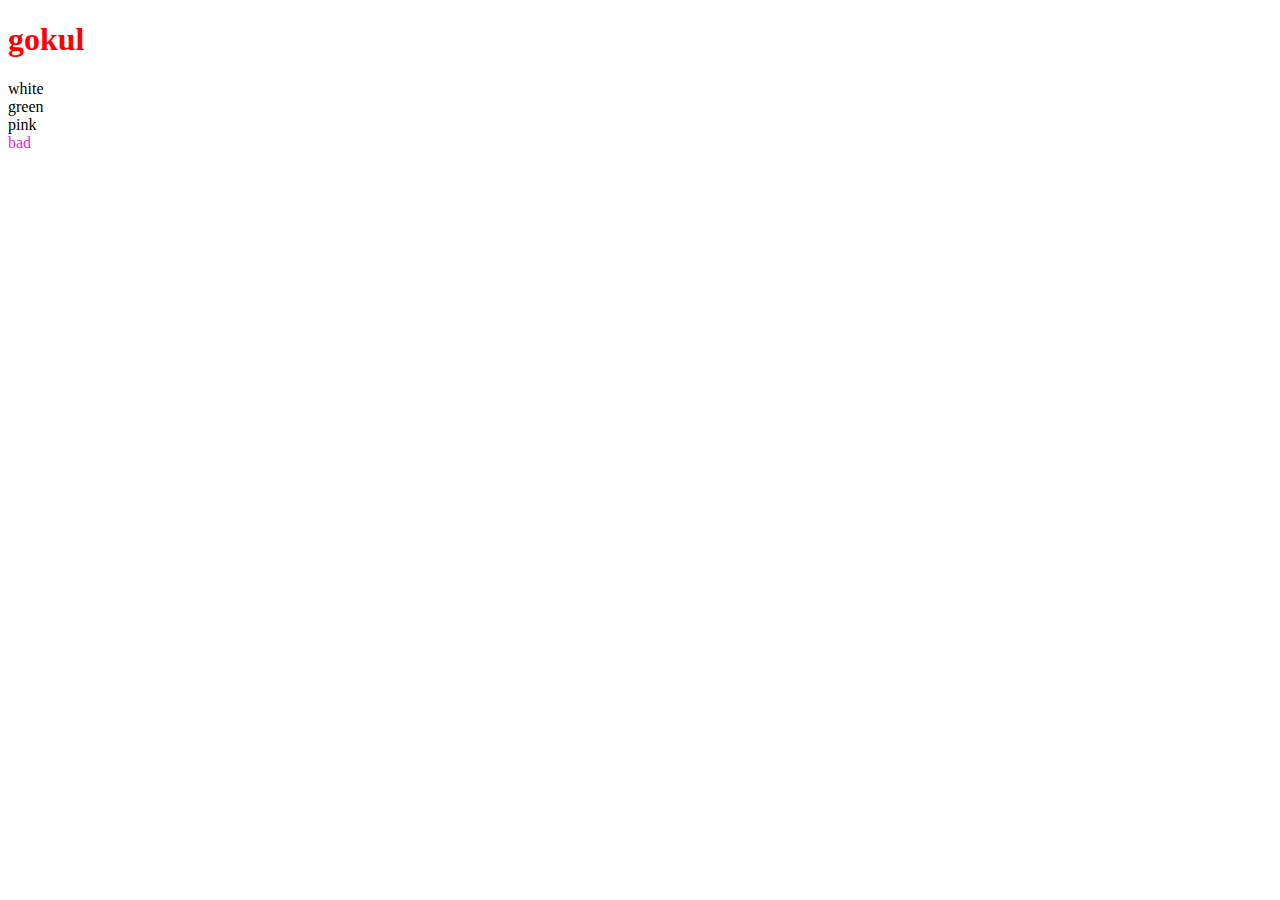
<file: color.html>
<!DOCTYPE html>
<html lang="en">
<head>
    <title> Document</title>
    <link rel="stylesheet" herf="./style.css">
    <style>
         h1 
        {
            color:red;
        }
        li{
            color:black;
        }
        li[class=jabes] {
         color:rgb(233, 29, 223);
        }
    </style>
</head>

<body>
        <!-- <h1> sytle color=blue>gokul<h/>  -->
        <h1>gokul</h1> 
        <li id="guna">white</li>
        <li id="jabes">green</li>
        <li class="divya">pink</li>
        <li class="jabes">bad</li>
        


</body>
</html>
</file>
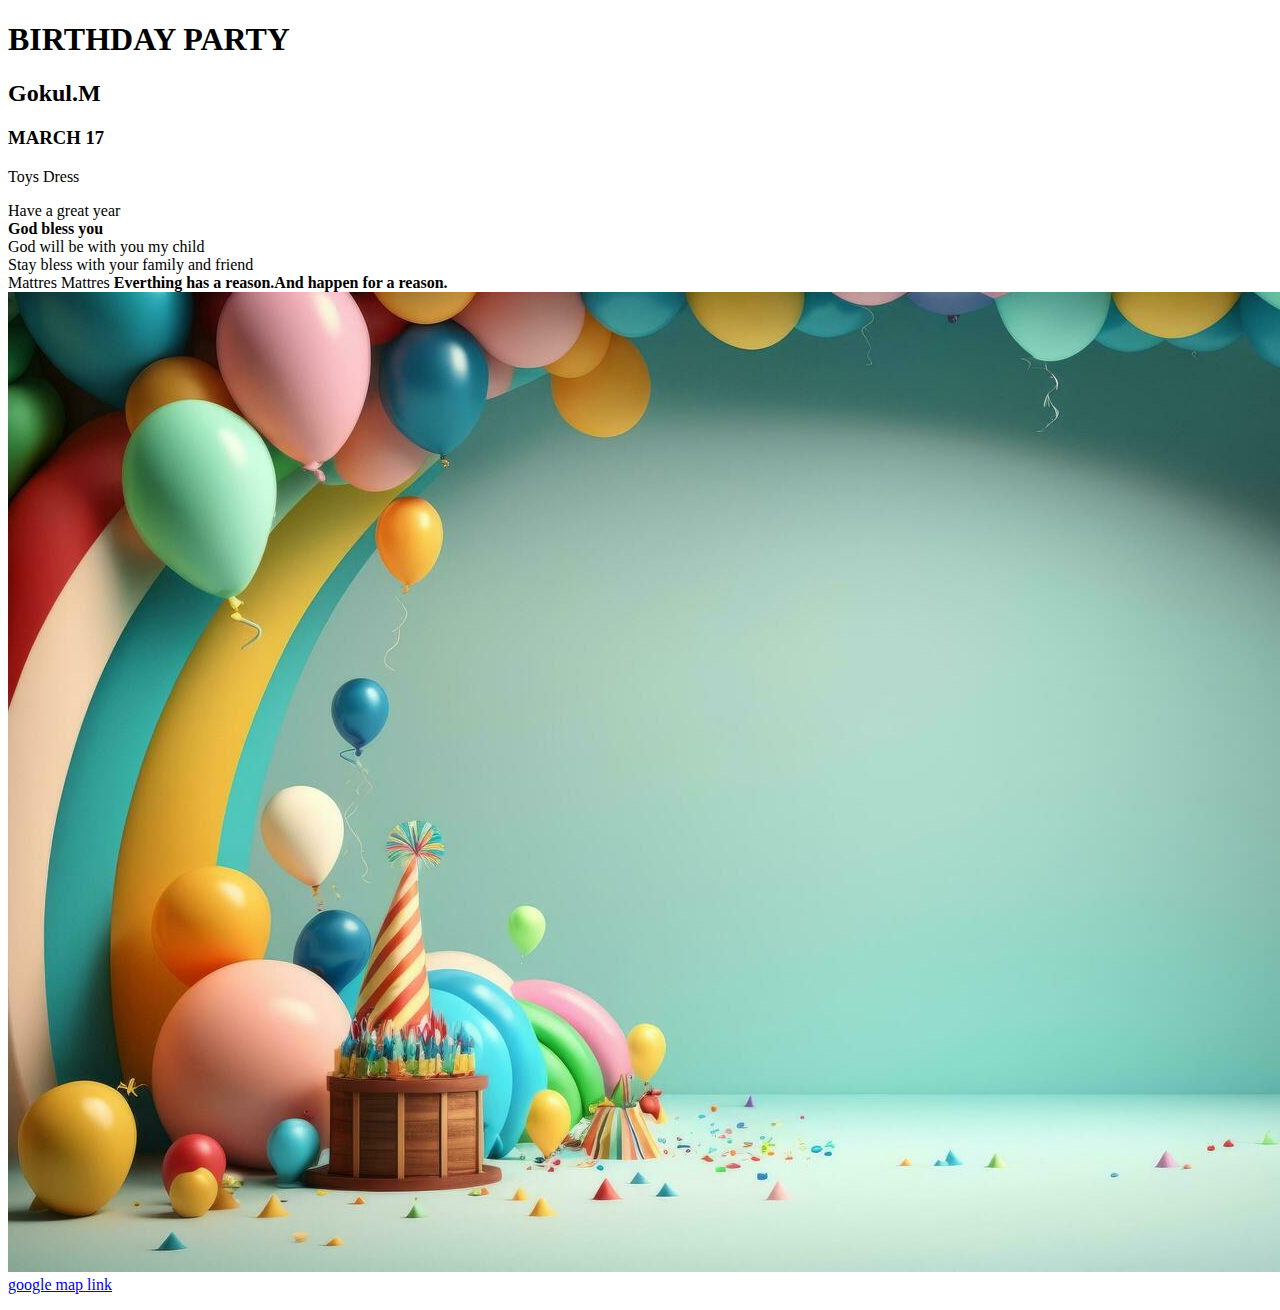
<file: GOKUL party.html>
<!DOCTYPE html>
<html lang="en">
<head>
    <meta charset="UTF-8">
    <meta name="viewport" content="width=device-width, initial-scale=1.0">
    <title>Document</title>
</head>
<style>
    h1 
    {
        color=red;
    }
    </style>
<body>
    <h1><strong> BIRTHDAY PARTY</strong></h1>
    <h2>Gokul.M</h2>
    <h3>MARCH 17</h3>
    <oi><Gifts</oi>
    <oi><ui>Toys</ui></oi>
    <oi><ui>Dress</ui></oi>
    <p>Have a great year<br/>
      <strong>God bless you </strong><br/>
       God will be with you my child<br/>
       Stay bless with your family and friend <br/>
    <oi><ui>Mattres</ui></oi>
    <oi><ui>Mattres</ui></oi>
    
    <quote><strong> Everthing has a reason.And happen for a reason.</strong></quote>
     <img src="happy-birthday-background-with-balloons-illustration-ai-generative-free-photo.jpg" alt="BIRTHDAY PARTY"/>
     <a href="https://www.google.com/search?q=no%3A6+janaki+nagar+%2Cvalasaravakkam+mc+donalds&sca_esv=566603731&rlz=1C1CHBF_enIN881IN881&sxsrf=AM9HkKly9FVrrXdZEBgV65m11ALQxUSI2A%3A1695134264701&ei=OLIJZfqoKoTWseMP0O6f-AM&ved=0ahUKEwj6pMad87aBAxUEa2wGHVD3Bz8Q4dUDCBA&uact=5&oq=no%3A6+janaki+nagar+%2Cvalasaravakkam+mc+donalds&gs_lp=Egxnd3Mtd2l6LXNlcnAiLG5vOjYgamFuYWtpIG5hZ2FyICx2YWxhc2FyYXZha2thbSBtYyBkb25hbGRzSOc3UFJYzjBwAngAkAEAmAHTAaAB-guqAQUwLjkuMbgBA8gBAPgBAeIDBBgBIEGIBgE&sclient=gws-wiz-serp">google map link</a>
    
</body>
</html>
</file>
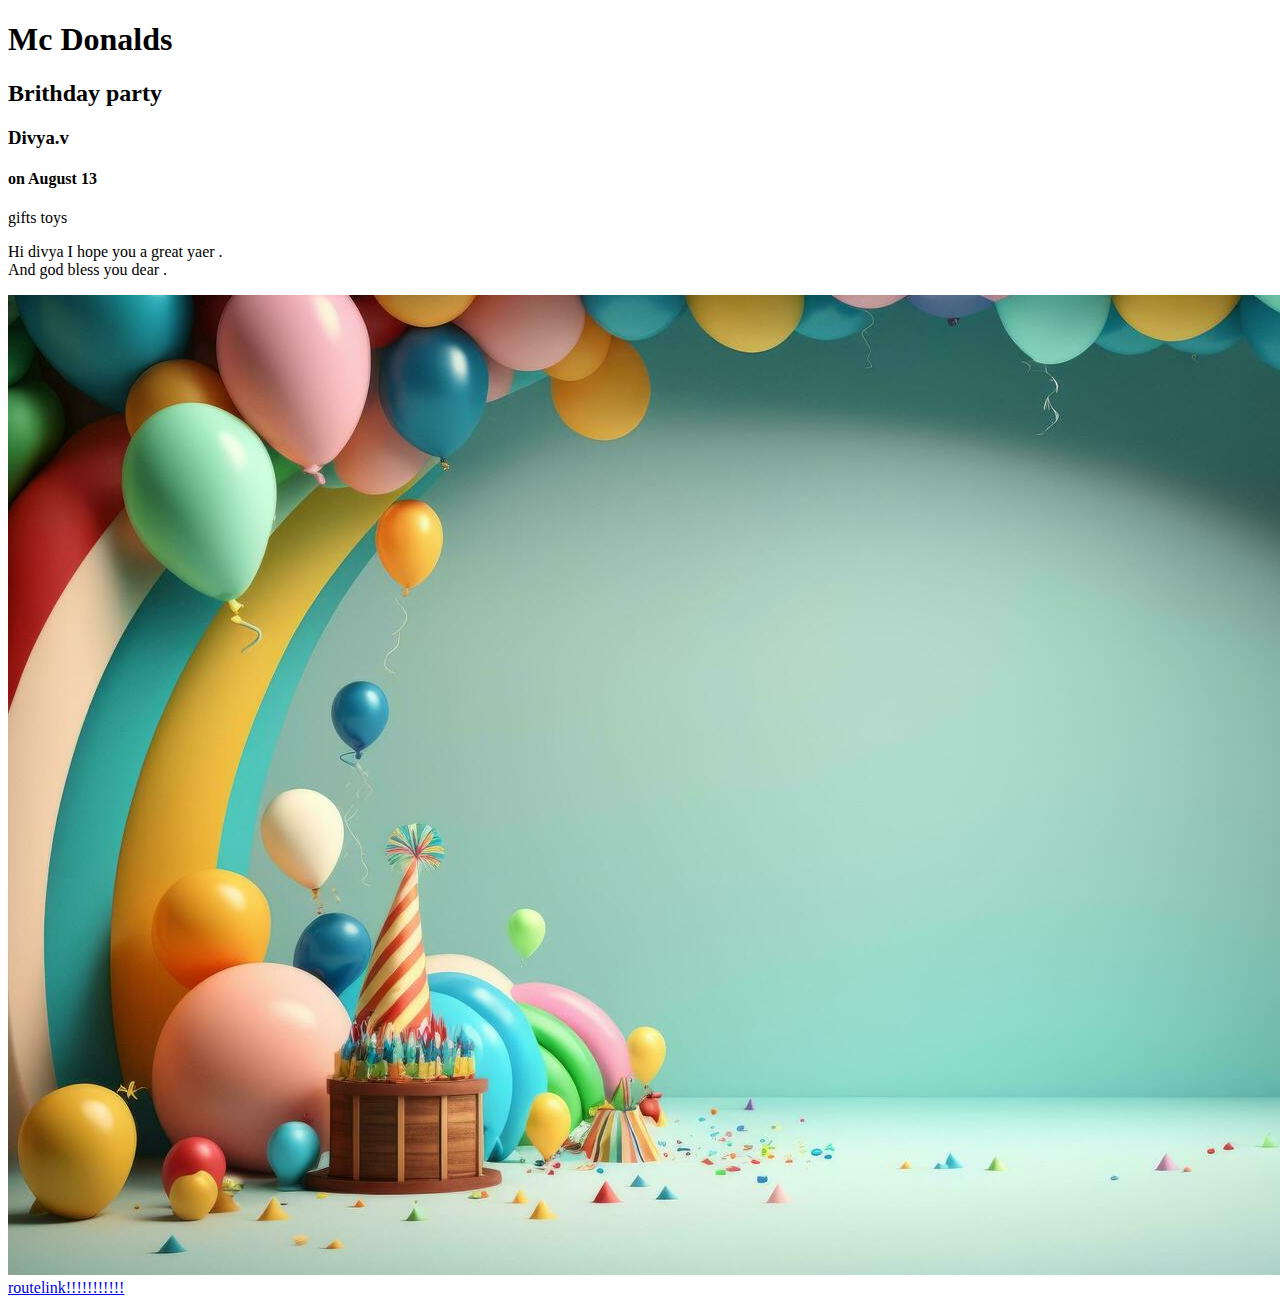
<file: index 2 .html>
<!DOCTYPE html>
<html lang="en">
<head>
    <meta charset="UTF-8">
    <meta name="viewport" content="width=device-width, initial-scale=1.0">
    <title>Document</title>
</head>
<body>
    <h1>Mc Donalds</h1>
    <h2> Brithday party </h2>
    <h3>Divya.v</h3>
    <h4>on August 13</h4>
    <oi><ui>gifts</ui></oi>
    <oi><ui>toys</ui></oi>
    <p> Hi divya 
        I hope you a great yaer .<br/>
        And god bless you dear .<br/>
    </p>
    <img src="./happy-birthday-background-with-balloons-illustration-ai-generative-free-photo.jpg" alt="inventation for brithday party"/>
    <a href="https://www.google.com/search?q=mcdonald%27s+arcot+road&sca_esv=566039705&rlz=1C1CHBF_enIN881IN881&sxsrf=AM9HkKmFhwhBJWKgUB_I-8DjmcxW2GWoOA%3A1694937265235&ei=sbAGZb3sDfreseMPzdeiqAE&gs_ssp=eJzj4tFP1zc0MimujDfPMjBgtFI1qDBONDUyMzRKNTM1MEkzszS1MqgwNDJPMzMwMjFMTUq2TLUw8hLNTU7Jz0vMSVEvVkgsSs4vUSjKT0wBAAtQFeQ&oq=mc+donalds+ar&gs_lp=[base64]&sclient=gws-wiz-serp">routelink!!!!!!!!!!!</a>
   <a href="./list.html"</a>
    <a href="./odered list.html" 
</body>
</html>
</file>
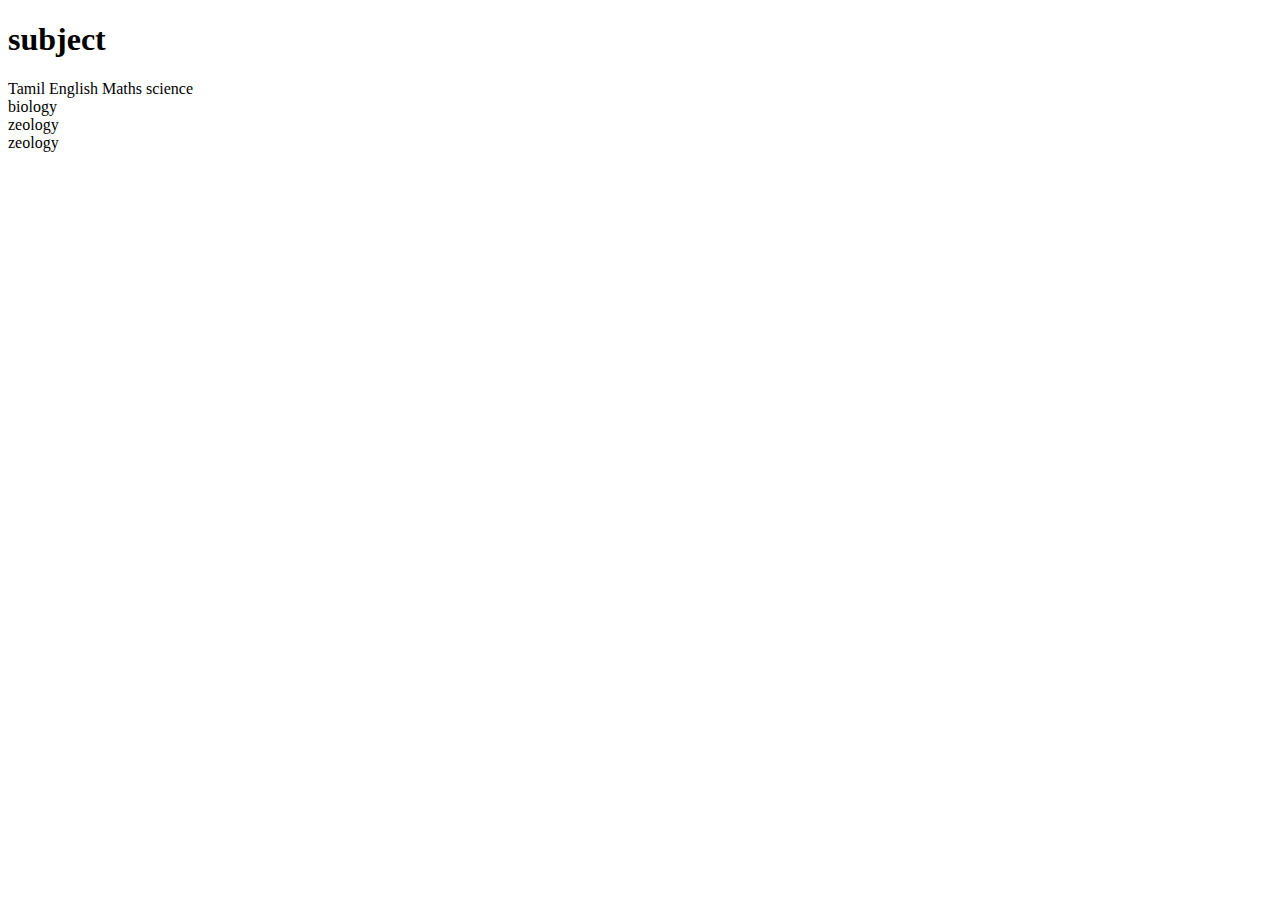
<file: list.html>
<!DOCTYPE html>
<html lang="en">
<head>
    <meta charset="UTF-8">
    <meta name="viewport" content="width=, initial-scale=1.0">
    <title>Document</title>
</head>
<body>
<h1>subject</h1>
</hr>
<oi>
    <oi>Tamil</oi>
    <oi>English</oi>
    <oi>Maths</oi>
    <oi>science</oi>
    <ui><li>biology</li></ui>
    <ui><li>zeology</li>zeology</ui>
</oi>
    
</body>
</html>
</file>
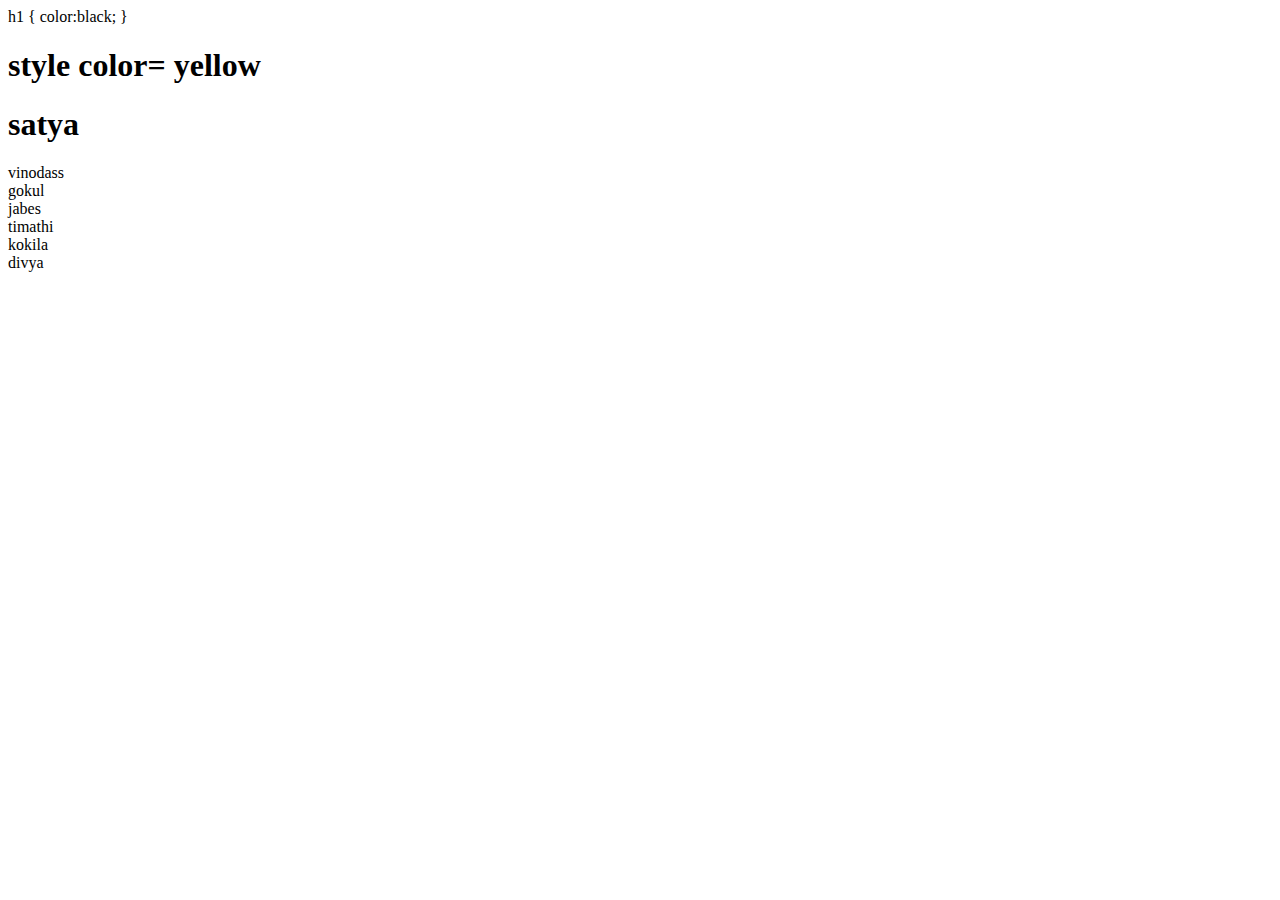
<file: marklist.html>
<!DOCTYPE html>
<html lang="en">
<head>
    <meta charset="UTF-8">
    <meta name="viewport" content="width=device-width, initial-scale=1.0">
    <title>Document</title>
</head>
<styel>
  h1  {
        color:black;
    }
</styel>
<body>
    <h1> style color= yellow </h1>
    <h1>satya</h1>
    <li id class="vinodass">vinodass</li>
    <li id class="gokul">gokul</li>
    <li id class="jabes">jabes</li>
    <li id class="timathi">timathi</li>
    <li id class="kokila">kokila</li>
    <li id class="divay">divya</li>

    
</body>
</html>
</file>
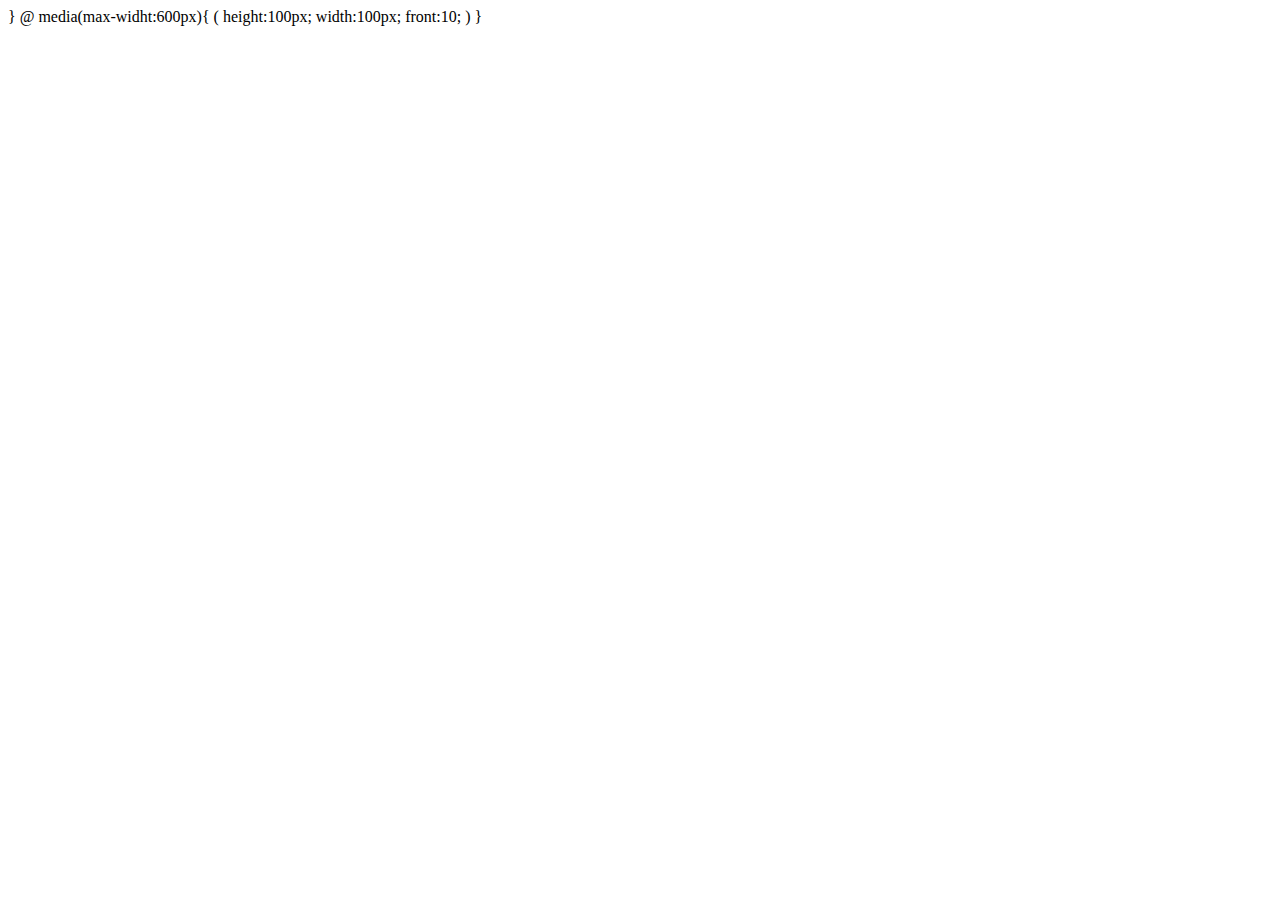
<file: media.htm>
<!DOCTYPE html>
<html lang="en">
<head>
    <meta charset="UTF-8">
    <meta name="viewport" content="width=device-width, initial-scale=1.0">
    <title>Document</title>
</head>
<style>
div{
    background-color:yellow;
    height:100px;
    width:100;
</style>
}
<body>
    @ media(max-widht:600px){
        (
            height:100px;
            width:100px;
            front:10;
        )
    }
    
</body>
</html>
</file>
